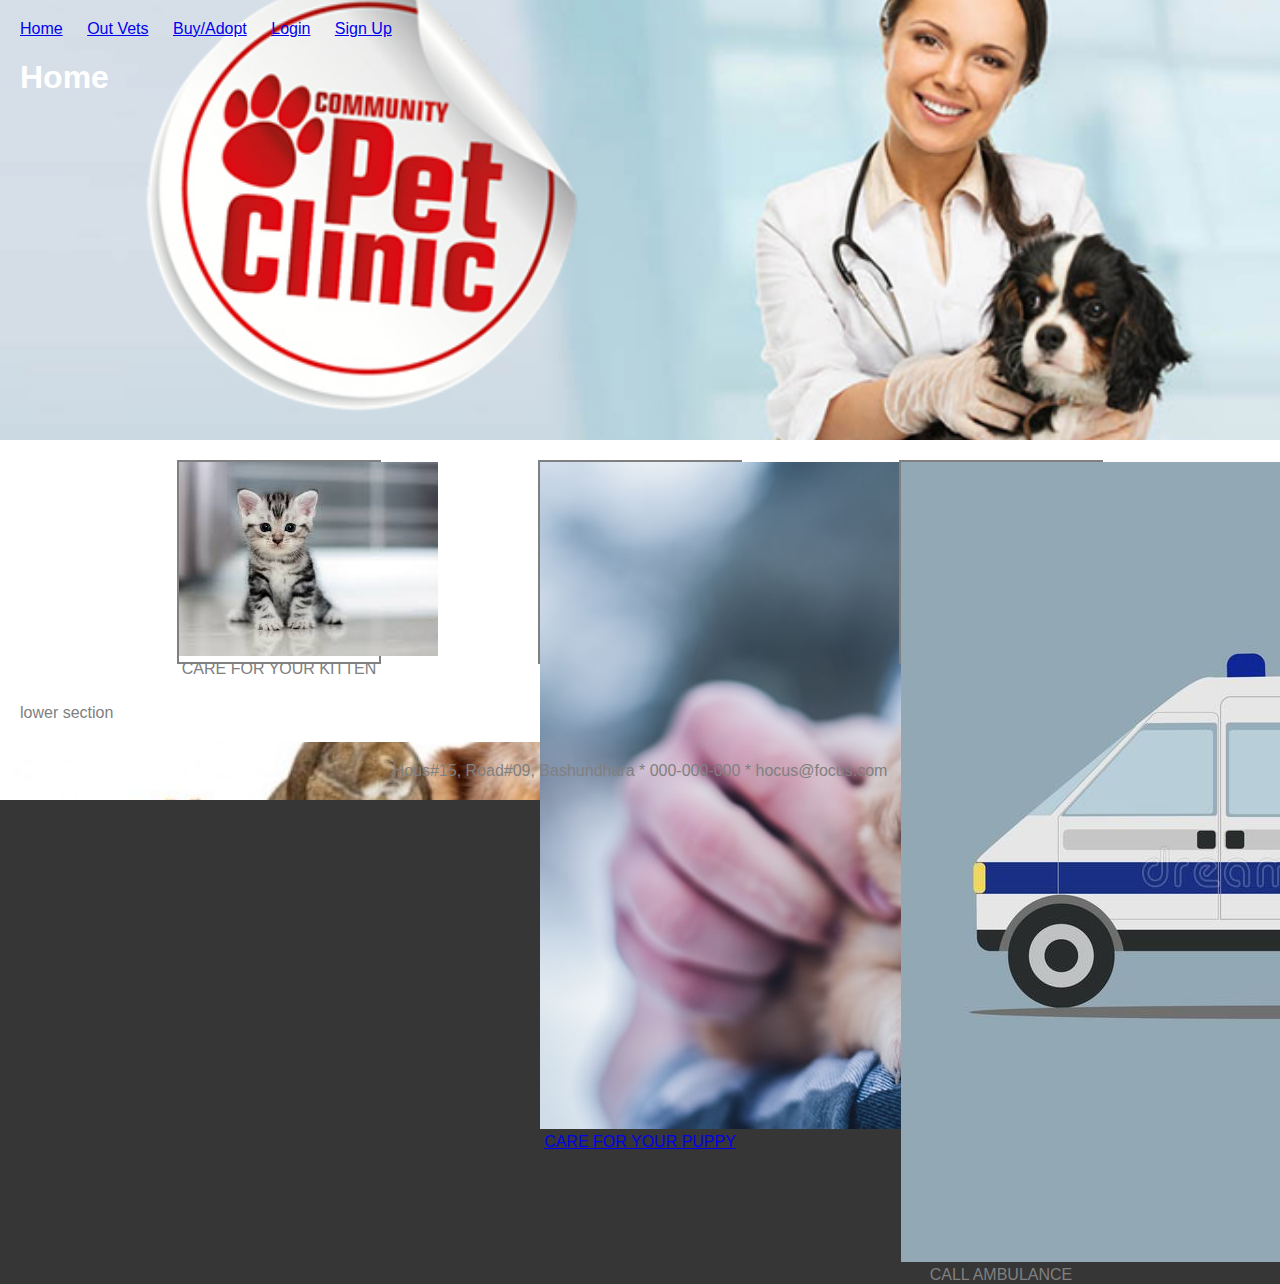
<file: index.html>
<!DOCTYPE html>
<html>

    <head>
        <title>Pet Clinic</title>
        <link rel="stylesheet" href="style.css">
        <link rel="icon" href="favicon.ico">
    </head>

    <body>
        <header class="home">
            <nav>
                <ul>
                    <li><a href="index.html">Home</a></li>
                    <li><a href="Pages/vet.html">Out Vets</a></li>
                    <li><a href="Pages/buy.html">Buy/Adopt</a></li>
                    <li><a href="Pages/login.html">Login</a></li>
                    <li><a href="Pages/signup.html">Sign Up</a></li>
                </ul>
            </nav>
            <h1>Home</h1>
        </header>

        <section class="features">
            <figure>
                <img src="images/kitten.jpg" alt="kitten details">
                <fig-camption>Care for your kitten</fig-camption>
            </figure>
            <a href="index.html">
            <figure>
                <img src="images/puppy.jpg" alt="Puppy Care">
                <fig-caption>Care for your puppy</fig-caption>
            </figure>
            </a>

            <figure>
                <img src="images/ambulance.jpg" alt="Ambulance">
                <fig-caption>Call ambulance</fig-caption>
            </figure>
        </section>

        <section>lower section</section>

        <footer>
            Hous#15, Road#09, Bashundhara * 000-000-000 * hocus@focus.com
        </footer>
    </body>

</html>
</file>
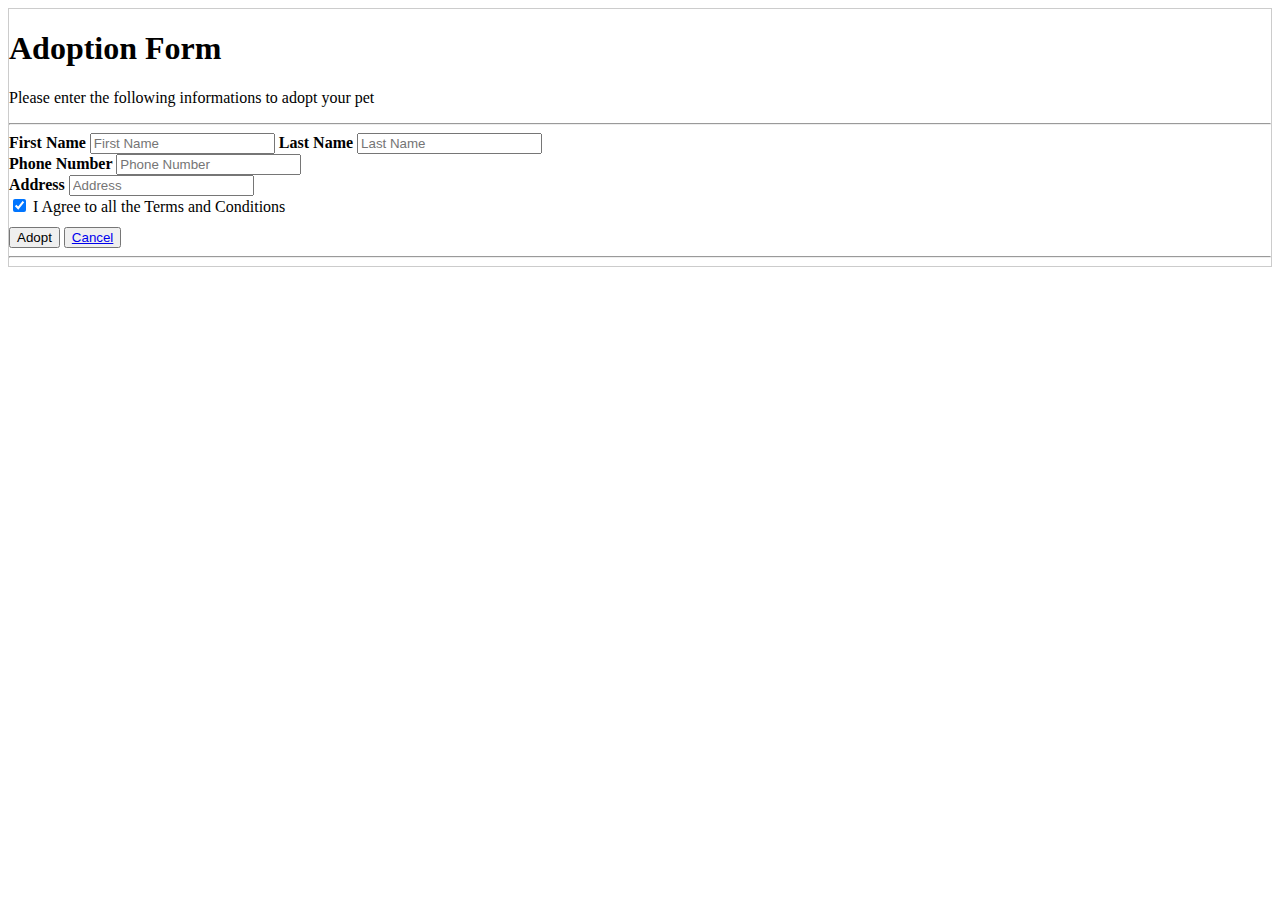
<file: Pages/adopt.html>
<!DOCTYPE html>
<html>
  <head>
    <link rel="adopt" href="buy.html">
  </head>

  <form action="action_page.php" style="border:1px solid #ccc">
    <div class="container">
      <h1>Adoption Form</h1>
      <p>Please enter the following informations to adopt your pet</p>

      <hr>
      <label for="FName"><b>First Name</b></label>
      <input type="text" placeholder="First Name"  name="FName" required>
  
      <label for="LName"><b>Last Name</b></label>
      <input type="text" placeholder="Last Name" name="LName" required><br>
  
      <label for="YourPN"><b>Phone Number    </b></label>
      <input type="text" placeholder="Phone Number" name="YourPN" required><br>
  
      <label for="YAddress"><b>Address    </b></label>
      <input type="text" placeholder="Address" name="YAddress" required><br>

      <label>
        <input type="checkbox" checked="checked" name="agree" style="margin-bottom:15px"> I Agree to all the Terms and Conditions
      </label>

      <div class="clearfix">
        <button type="button" class="adopt">Adopt</button>
        <button type="submit" class="cancel"><a href="buy.html">Cancel</a></button>
      </div>

    </div>
    <hr>
</html>
</file>
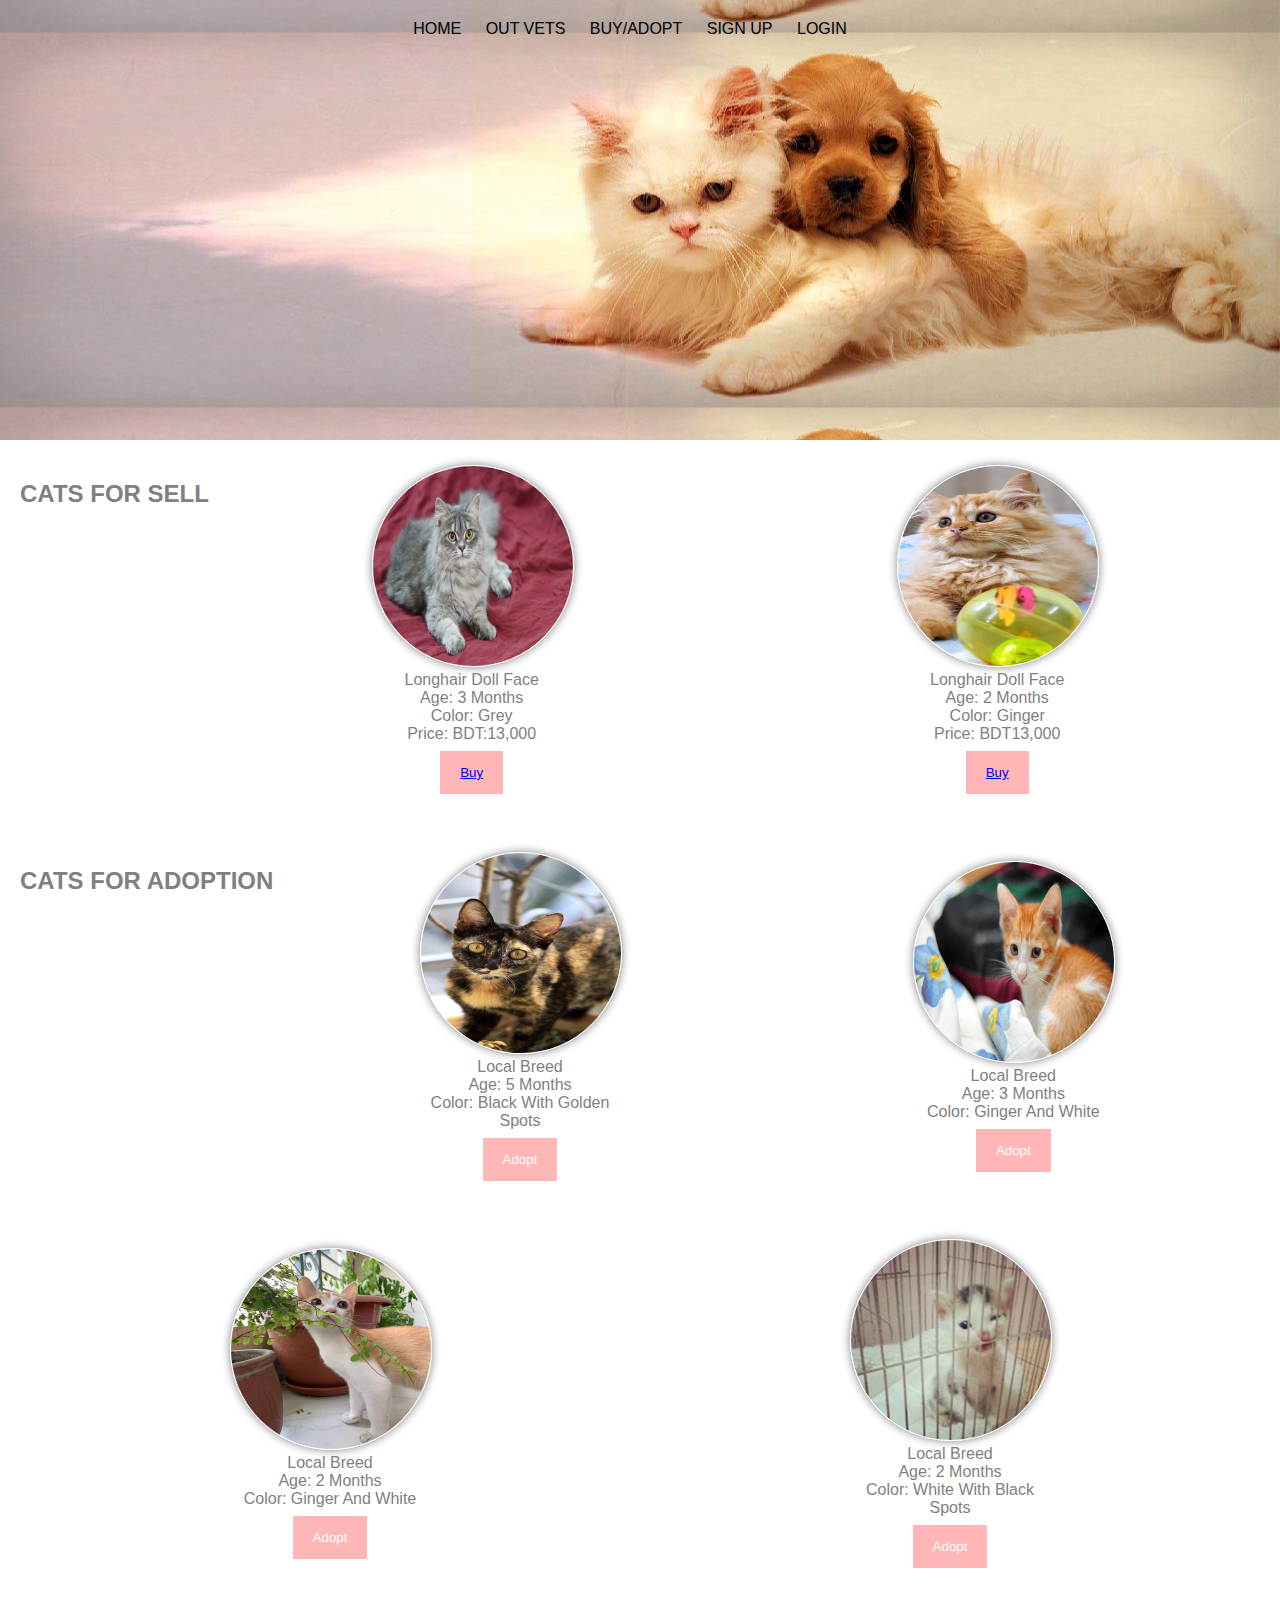
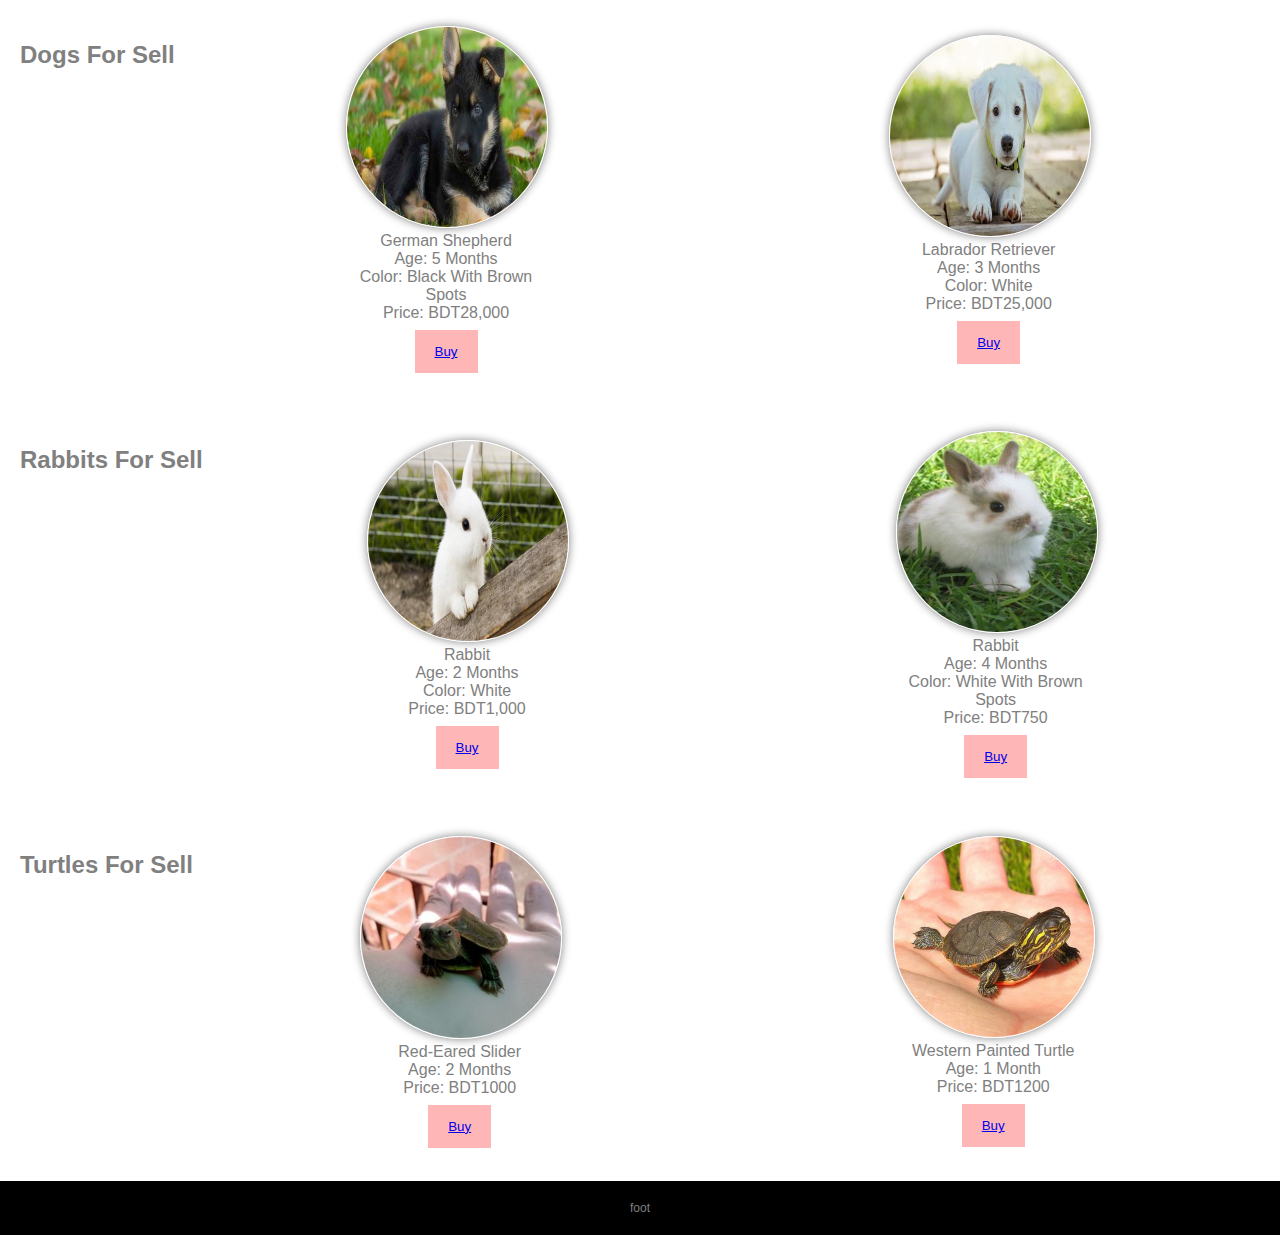
<file: Pages/buy.html>
<!DOCTYPE html>
<html>
    <head>
        <title>Pet Clinic</title>
        <link rel="stylesheet" href="../buy.css">
        <!--link rel="buy" href="button.html"-->
    </head>

    <body>
        <header>
            <nav>
                <ul>
                    <li><a href="../index.html">Home</a></li>
                    <li><a href="vet.html">Out Vets</a></li>
                    <li><a href="buy.html">Buy/Adopt</a></li>
                    <li><a href="signup.html">Sign Up</a></li>
                    <li><a href="login.html">Login</a></li>
                </ul> 
            </nav>
        </header>

        <section class="features">
            <h2>CATS FOR SELL<br></h2>
            <figure>
                <img src="../images/pets/rosie.jpg" alt="Persian Cat">
                <figcaption>Longhair Doll Face<br>Age: 3 months<br>Color: Grey<br>Price: BDT:13,000</figcaption>
                <button><a href="purchase.html">Buy</a></button>
            </figure>

            <figure>
                <img src="../images/pets/glaudia.jpg" alt="Ginger Cat">
                <figcaption>Longhair Doll Face<br>Age: 2 months<br>Color: Ginger<br>Price: BDT13,000</figcaption>
                <button><a href="purchase.html">Buy</a></button>
            </figure>
        </section>

        <section class="features">
            <h2>CATS FOR ADOPTION</h2>
            <figure>
                <img src="../images/pets/miu.jpg" alt="Rescued Cat">
                <figcaption>Local Breed<br>Age: 5 months<br>Color: Black with Golden spots</figcaption>
                <button>Adopt</button>
            </figure>

            <figure>
                <img src="../images/pets/miuu.jpg" alt="Rescued Cat">
                <figcaption>Local Breed<br>Age: 3 months<br>Color: Ginger and White</figcaption>
                <button>Adopt</button>
            </figure>
        </section>

        <section class="features">
            <figure>
                <img src="../images/pets/mao.jpg" alt="Rescued Cat">
                <figcaption>Local Breed<br>Age: 2 months<br>Color: Ginger and White</figcaption>
                <button>Adopt</button>
            </figure>

            <figure>
                <img src="../images/pets/fiona.jpg" alt="Rescued Cat">
                <figcaption>Local Breed<br>Age: 2 months<br>Color: White with Black spots</figcaption>
                <button>Adopt</button>
            </figure>
        </section>

        <section class="features">
            <h2>Dogs For Sell</h2>
            <figure>
                <img src="../images/pets/german.jpg" alt="German Shepherd">
                <figcaption>German Shepherd<br>Age: 5 months<br>Color: Black with Brown spots<br>Price: BDT28,000</figcaption>
                <button><a href="purchase.html">Buy</a></button>
            </figure>

            <figure>
                <img src="../images/pets/dog.jpg" alt="Labrador">
                <figcaption>Labrador Retriever<br>Age: 3 months<br>Color: White<br>Price: BDT25,000</figcaption>
                <button><a href="purchase.html">Buy</a></button>
            </figure>
        </section>

        <section class="features">
            <h2>Rabbits For Sell</h2>
            <figure>
                <img src="../images/pets/bunny.jpg" alt="Rabbit">
                <figcaption>Rabbit<br>Age: 2 months<br>Color: White<br>Price: BDT1,000</figcaption>
                <button><a href="purchase.html">Buy</a></button>
            </figure>

            <figure>
                <img src="../images/pets/bunny2.jpg" alt="Rabbit">
                <figcaption>Rabbit<br>Age: 4 months<br>Color: White with Brown spots<br>Price: BDT750</figcaption>
                <button><a href="purchase.html">Buy</a></button>
            </figure>
        </section>

        <section class="features">
            <h2>Turtles For Sell</h2>
            <figure>
                <img src="../images/pets/lacelot.jpg" alt="turtle">
                <figcaption>Red-Eared Slider<br>Age: 2 months<br>Price: BDT1000</figcaption>
                <button><a href="purchase.html">Buy</a></button>
            </figure>

            <figure>
                <img src="../images/pets/turtlr.jpg" alt="turtle">
                <figcaption>Western Painted Turtle<br>Age: 1 month<br>Price: BDT1200</figcaption>
                <button><a href="purchase.html">Buy</a></button>
            </figure>
        </section>
        <footer>foot</footer>
    </body>
</html>
</file>
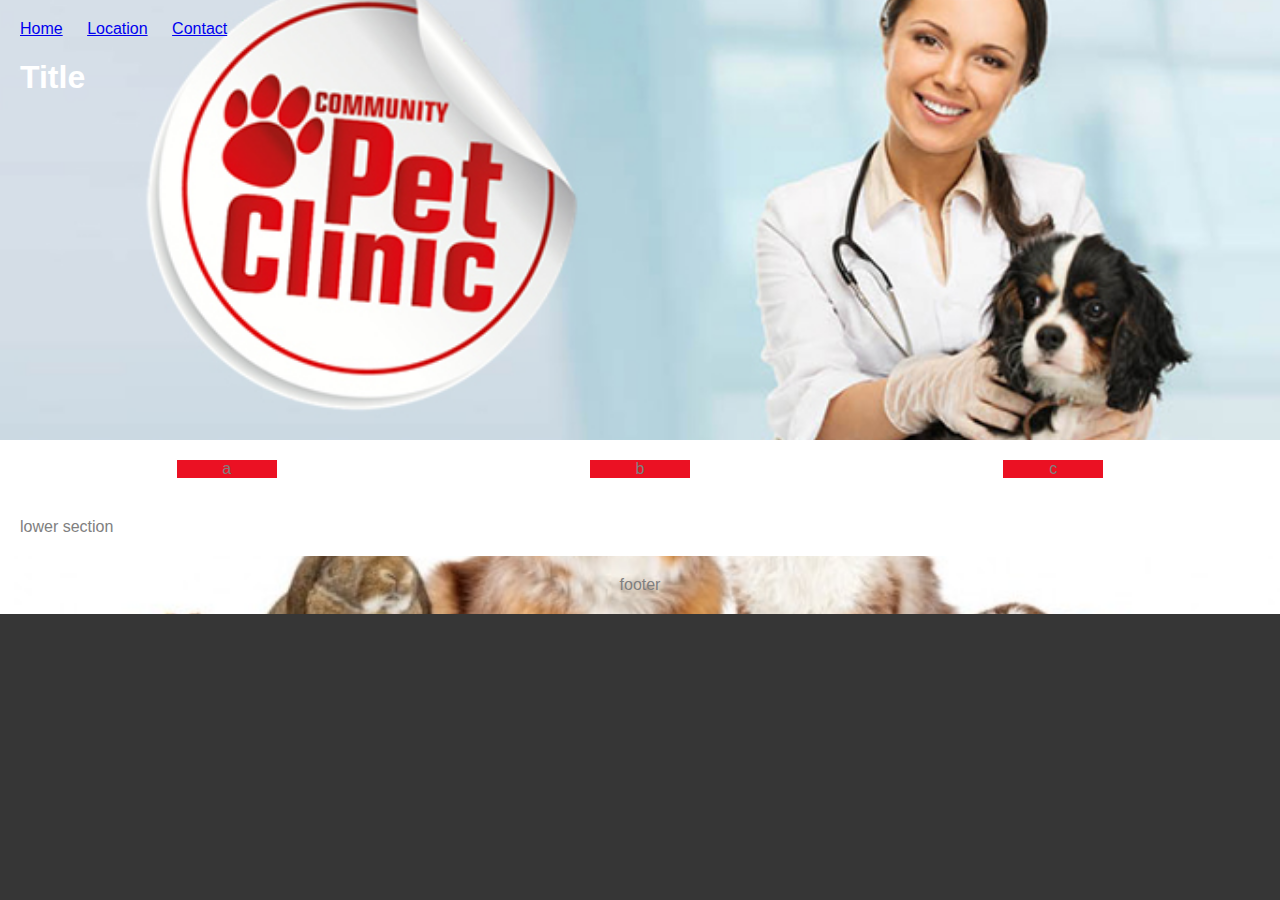
<file: Pages/contact.html>
<!DOCTYPE html>
<html>

    <head>
        <title>Pet Clinic</title>
        <link rel="stylesheet" href="../style.css">
    </head>

    <body>
        <header>
            <nav>
                <ul>
                    <li><a href="../index.html">Home</a></li>
                    <li><a href="location.html">Location</a></li>
                    <li><a href="contact.html">Contact</a></li>
                </ul>
            </nav>
            <h1>Title</h1>
        </header>

        <section>
            <div>a</div>
            <div>b</div>
            <div>c</div>
        </section>

        <section>lower section</section>

        <footer>footer</footer>
    </body>
    
</html>
</file>
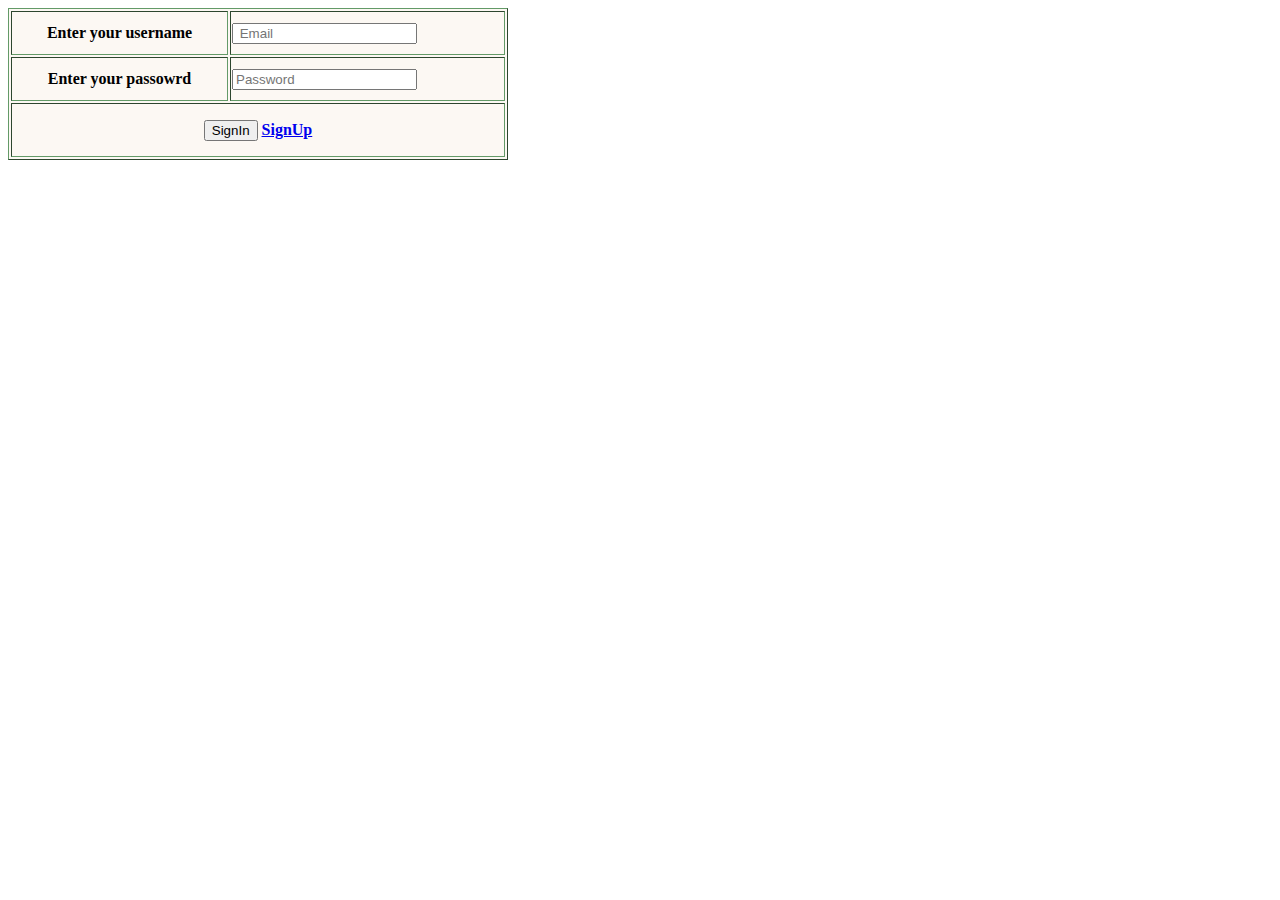
<file: Pages/login.html>
<!DOCTYPE html>



<head>



  <title>Log in</title>
  <link rel="stylesheet" href="../login.css">
</head>

<body>

  <table width="500" border="1">

    <tr>

      <th height="40">Enter your username</th>

      <td><input type="email" placeholder=" Email" /></td>

    </tr>

    <tr>

      <th height="40">Enter your passowrd</th>

      <td><input type="password" placeholder="Password " height="40" /></td>

    </tr>

    <tr>

      <th height="50" colspan="2"><input type="submit" value="SignIn" />

        <a href="signup.html">SignUp</a></th>

    </tr>

  </table>

</body>

</html>
</file>
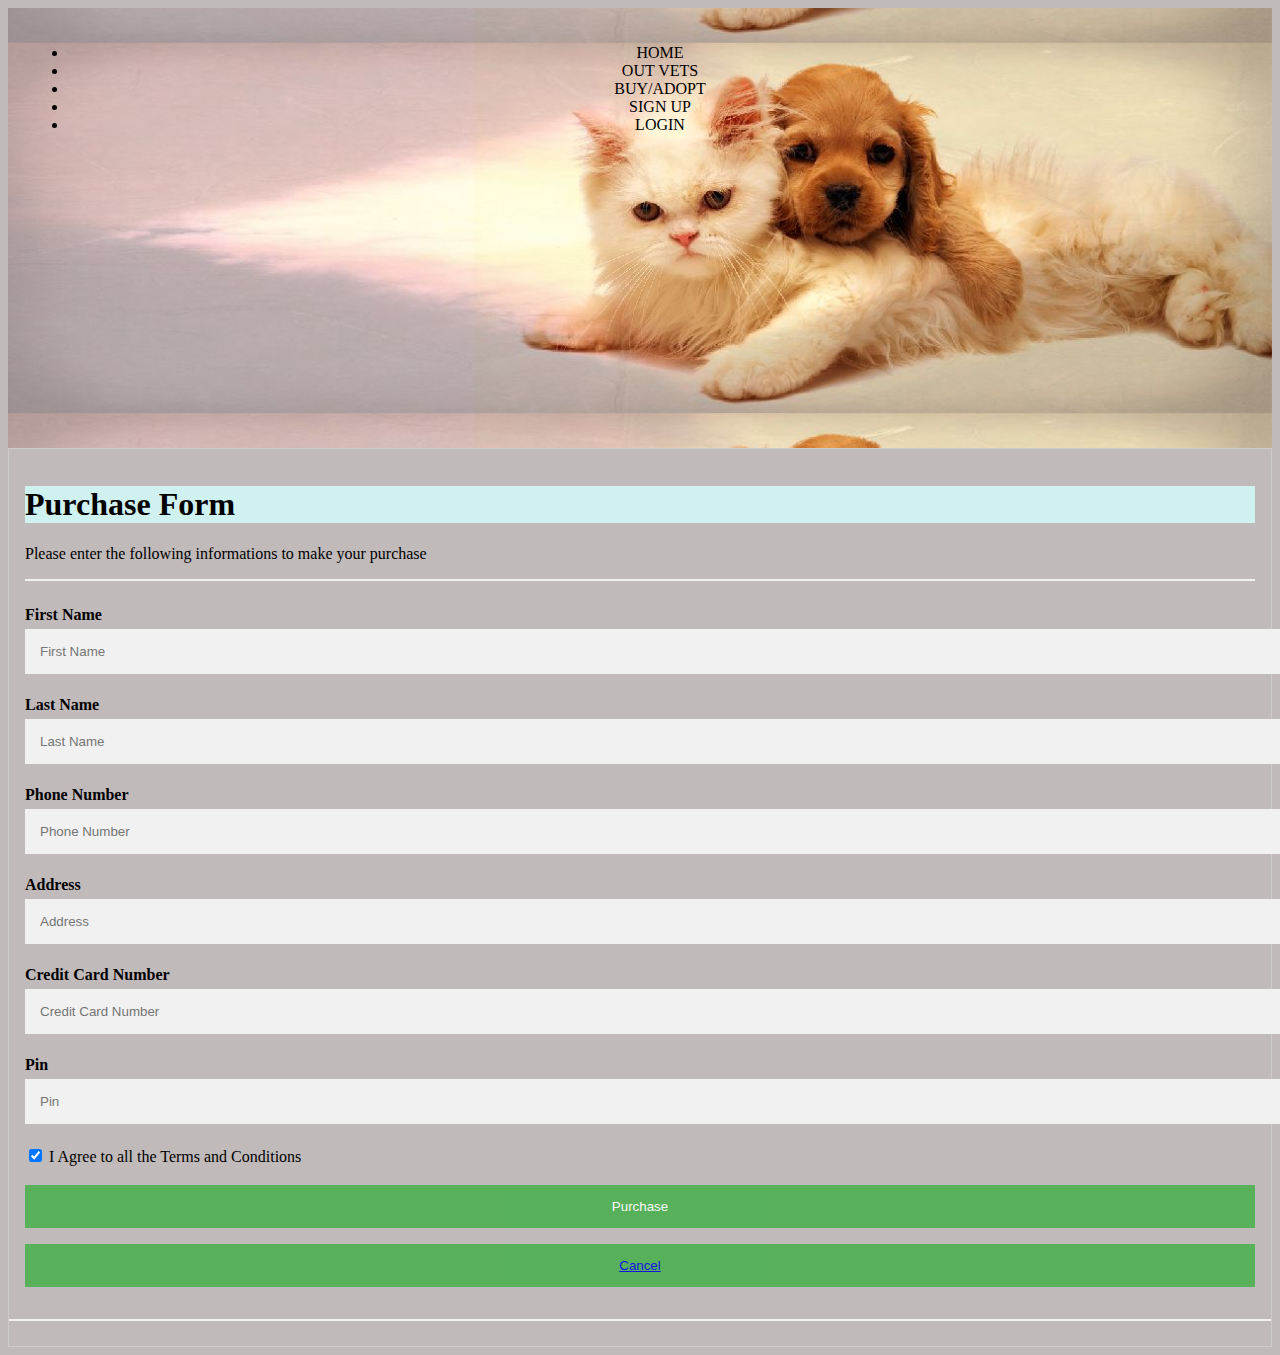
<file: Pages/purchase.html>
<!DOCTYPE html>
<html>
  <head>
    <title>Purchase</title>
    <link rel="stylesheet" href="../signup.css">
  </head>

  <header>
    <nav>
      <ul>
        <li><a href="../index.html">Home</a></li>
        <li><a href="vet.html">Out Vets</a></li>
        <li><a href="buy.html">Buy/Adopt</a></li>
        <li><a href="signup.html">Sign Up</a></li>
        <li><a href="login.html">Login</a></li>
      </ul>
    </nav>
  </header>

  <form action="action_page.php" style="border:1px solid #ccc">
    <div class="container">
      <h1>Purchase Form</h1>
      <p>Please enter the following informations to make your purchase</p>

      <hr>
      <label for="FName"><b>First Name</b></label>
      <input type="text" placeholder="First Name"  name="FName" required>
  
      <label for="LName"><b>Last Name</b></label>
      <input type="text" placeholder="Last Name" name="LName" required><br>
  
      <label for="YourPN"><b>Phone Number    </b></label>
      <input type="text" placeholder="Phone Number" name="YourPN" required><br>
  
      <label for="YAddress"><b>Address    </b></label>
      <input type="text" placeholder="Address" name="YAddress" required><br>

      <label for="CardInfo"><b>Credit Card Number   </b></label>
      <input type="text" placeholder="Credit Card Number" name="CardInfo" required><br>

      <label for="CPin"><b>Pin    </b></label>
      <input type="text" placeholder="Pin" name="CPin" required><br>

      <label>
        <input type="checkbox" checked="checked" name="agree" style="margin-bottom:15px"> I Agree to all the Terms and Conditions
      </label>

      <div class="clearfix">
        <button type="button" class="buy">Purchase</bucdtton>
        <button type="submit" class="cancel"><a href="../pages/buy.html">Cancel</a></button>
      </div>

    </div>
    <hr>
</html>
</file>
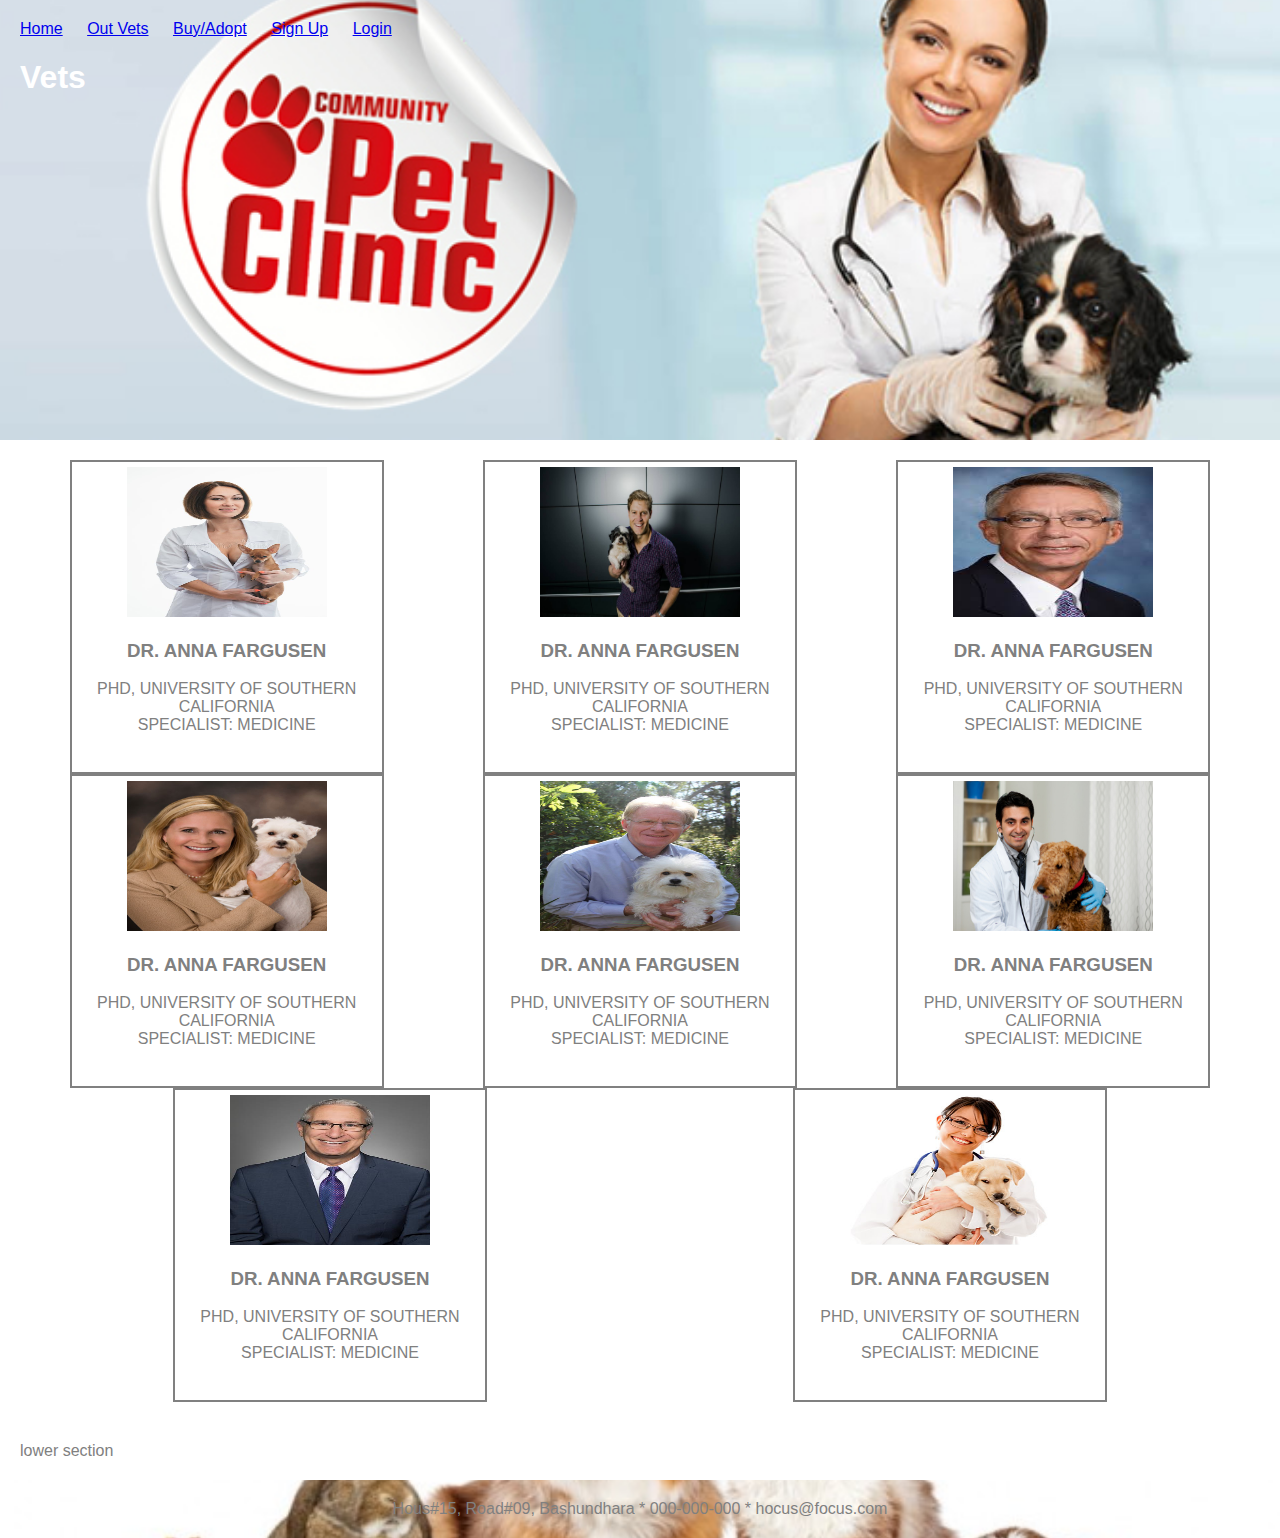
<file: Pages/vet.html>
<!DOCTYPE html>
<html>

<head>
    <title>Vets</title>
    <link rel="stylesheet" href="../style.css">
</head>

<body>
    <header>
        <nav>
            <ul>
                <li><a href="../index.html">Home</a></li>
                <li><a href="vet.html">Out Vets</a></li>
                <li><a href="buy.html">Buy/Adopt</a></li>
                <li><a href="signup.html">Sign Up</a></li>
                <li><a href="login.html">Login</a></li>
            </ul>
        </nav>
        <h1>Vets</h1>
    </header>

    <section class="vets">
        <figure>
            <img src="../images/vets/anna.jpg" alt="kitten details">
            <fig-camption>
                <strong><h3>Dr. Anna Fargusen</h3></strong>
                PHD, University of Southern California <br>
                Specialist: Medicine
            </fig-camption>
        </figure>

        <figure>
            <img src="../images/vets/cbrown.jpg" alt="kitten details">
            <fig-camption>
                <strong><h3>Dr. Anna Fargusen</h3></strong>
                PHD, University of Southern California <br>
                Specialist: Medicine
            </fig-camption>
        </figure>

        <figure>
            <img src="../images/vets/charles_l.jpg" alt="kitten details">
            <fig-camption>
                <strong><h3>Dr. Anna Fargusen</h3></strong>
                PHD, University of Southern California <br>
                Specialist: Medicine
            </fig-camption>
        </figure>

        <figure>
            <img src="../images/vets/Dr-Robin-Ganzert.jpg" alt="kitten details">
            <fig-camption>
                <strong><h3>Dr. Anna Fargusen</h3></strong>
                PHD, University of Southern California <br>
                Specialist: Medicine
            </fig-camption>
        </figure>

        <figure>
            <img src="../images/vets/EDBEGLEYandDog-ad.jpg" alt="kitten details">
            <fig-camption>
                <strong><h3>Dr. Anna Fargusen</h3></strong>
                PHD, University of Southern California <br>
                Specialist: Medicine
            </fig-camption>
        </figure>

        <figure>
            <img src="../images/vets/edward_nolan.jpg" alt="kitten details">
            <fig-camption>
                <strong><h3>Dr. Anna Fargusen</h3></strong>
                PHD, University of Southern California <br>
                Specialist: Medicine
            </fig-camption>
        </figure>

        <figure>
            <img src="../images/vets/penn.jpg" alt="kitten details">
            <fig-camption>
                <strong><h3>Dr. Anna Fargusen</h3></strong>
                PHD, University of Southern California <br>
                Specialist: Medicine
            </fig-camption>
        </figure>

        <figure>
            <img src="../images/vets/swen.jpg" alt="kitten details">
            <fig-camption>
                <strong><h3>Dr. Anna Fargusen</h3></strong>
                PHD, University of Southern California <br>
                Specialist: Medicine
            </fig-camption>
        </figure>

    </section>

    <section>lower section</section>

    <footer>
        Hous#15, Road#09, Bashundhara * 000-000-000 * hocus@focus.com
    </footer>
</body>

</html>
</file>
<file: style.css>
body 
{
    background: rgb(54, 54, 54);
    font-family: Arial, Helvetica, sans-serif;
    color: white;
    margin: 0;
    padding: 0;
}

header
{
    background: black;
    background-image: url(images/pet-clinic-head.jpg);
    background-size: 100%;
    background-repeat: no-repeat;
    background-position: center;
    height: 400px;
    padding: 20px;
    text-align: left;
}

section
{
    background: white;
    color: gray;
    padding: 20px;
    display: flex;
    flex-direction: row;
    flex-wrap: wrap;
}

.features figure
{
    border: 2px solid gray;
    margin: auto;
    text-align: center;
    width: 200px;
    height: 200px;
    text-transform: uppercase;
}

.vets figure
{
    border: 2px solid gray;
    margin: auto;
    text-align: center;
    width: 300px;
    height: 300px;
    text-transform: uppercase;
    padding: 5px;
}

.fetures figure img
{
    width: 200px;
    height: 200px;
}

.vets figure img
{
    width: 200px;
    height: 150px;
}

div
{
    background: rgb(235, 17, 35);
    margin: auto;
    width: 100px;
    text-align: center;
}

ul
{
    margin: 0;
    padding: 0;
    list-style-type: none;
}

li
{
    display: inline-block;
    margin-right: 20px;
}

footer
{
    background: black;
    background-image: url(images/group.jpg);
    background-size: 100%;
    background-position: center;
    background-repeat: no-repeat;
    height: 150;
    width: 300;
    padding: 20px;
    color: gray;
    text-align: center;
}
</file>
<file: buy.css>
body {
    background: rgb(58, 58, 58);
    color: white;
    font-family: Helvetica Neue, Helvetica, Arial, sans-serif;
    margin: 0;
    padding: 0;
  }
  
  /* HEADER */
  
  header {
    background-color:black;
    background-image: url("images/header/header3.jpg");
    background-size: 100%;
    background-position: center;
    height: 400px;
    padding: 20px;
    text-align: center;
  }
  
  header a {
    color: black;
    text-decoration: none;
    text-transform: uppercase;
    margin-top: 40px;
  }

  header .mobile {
    display: none;
  }
  
  header .logo a {
    background-image: url("images/4.png");
    background-size: 300px;
    background-repeat: no-repeat;
    display: inline-block;
    height: 100px;
    position: relative;
    text-indent: -9999999px;
    top: -30px;
    width: 300px;
  }
  
  nav ul {
    margin: 0;
    padding: 0;
    list-style-type: none;
  }
  
  nav li {
    display: inline-block;
    margin-right: 20px;
  }
  
  /* RESPONSIVE RULES */

@media screen and (max-width: 767px) {
    header {
      height: 250px;
      background-position: 0 -30px;
    }
    header .mobile {
      display: inline-block;
    }
    header .desktop {
      display: none;
    }
  }

  @media screen and (max-width: 400px) {
    header {
      height: 200px;
      background-position: 0 -0px;
    }
  }
  /* FEATURES */
  
  .features {
    background: white;
    color: gray;
    padding: 20px;
    display: flex;
    flex-direction: row;
    flex-wrap: wrap;
  }
  
  .features figure {
    margin: auto;
    padding: 5px;
    text-align: center;
    text-transform: capitalize;
    width: 200px;
  }
  
  .features figure img {
    border: 1px solid white;
    border-radius: 50%;
    box-shadow: gray 0 0 10px;
    width: 200px;
  }
  button {
    background-color: #ffb6b6;
    color: white;
    padding: 14px 20px;
    margin: 8px 0;
    border: none;
    cursor: pointer;
    width:
    opacity: 0.9;
  }
 
  
  /* FOOTER */
  
  footer {
    background: black;
    color: gray;
    font-size: 12px;
    padding: 20px 20px;
    text-align: center;
  }
</file>
<file: login.css>
table{
  background-color: #fcf8f3;
  border-color: #639a67;
  column-rule-color: #639a67;
}

.submit{
  background-color: green;
}
</file>
<file: signup.css>
header {
    background-color:black;
    background-image: url("images/header/header3.jpg");
    background-size: 100%;
    background-position: center;
    height: 400px;
    padding: 20px;
    text-align: center;
  }

   header a {
    color: black;
    text-decoration: none;
    text-transform: uppercase;
    margin-top: 40px;
  }

  input[type=text], input[type=password] {
  width: 100%;
  padding: 15px;
  margin: 5px 0 22px 0;
  display: inline-block;
  border: none;
  background: #f1f1f1;
}

input[type=text]:focus, input[type=password]:focus {
  background-color: #ddd;
  outline: none;
}

hr {
  border: 1px solid #f1f1f1;
  margin-bottom: 25px;
}
h1{
  background-color: #cff1ef;
}

body{
  background-color: rgb(192, 186, 186);
}

button {
  background-color: #4CAF50;
  color: white;
  padding: 14px 20px;
  margin: 8px 0;
  border: none;
  cursor: pointer;
  width: 100%;
  opacity: 0.9;
}

button:hover {
  opacity:2;
}


.cancelbtn {
  padding: 14px 20px;
  background-color: #f44336;
}


.cancelbtn, .signupbtn {
  float: left;
  width: 50%;
}


.container {
  padding: 16px;
}
</file>
